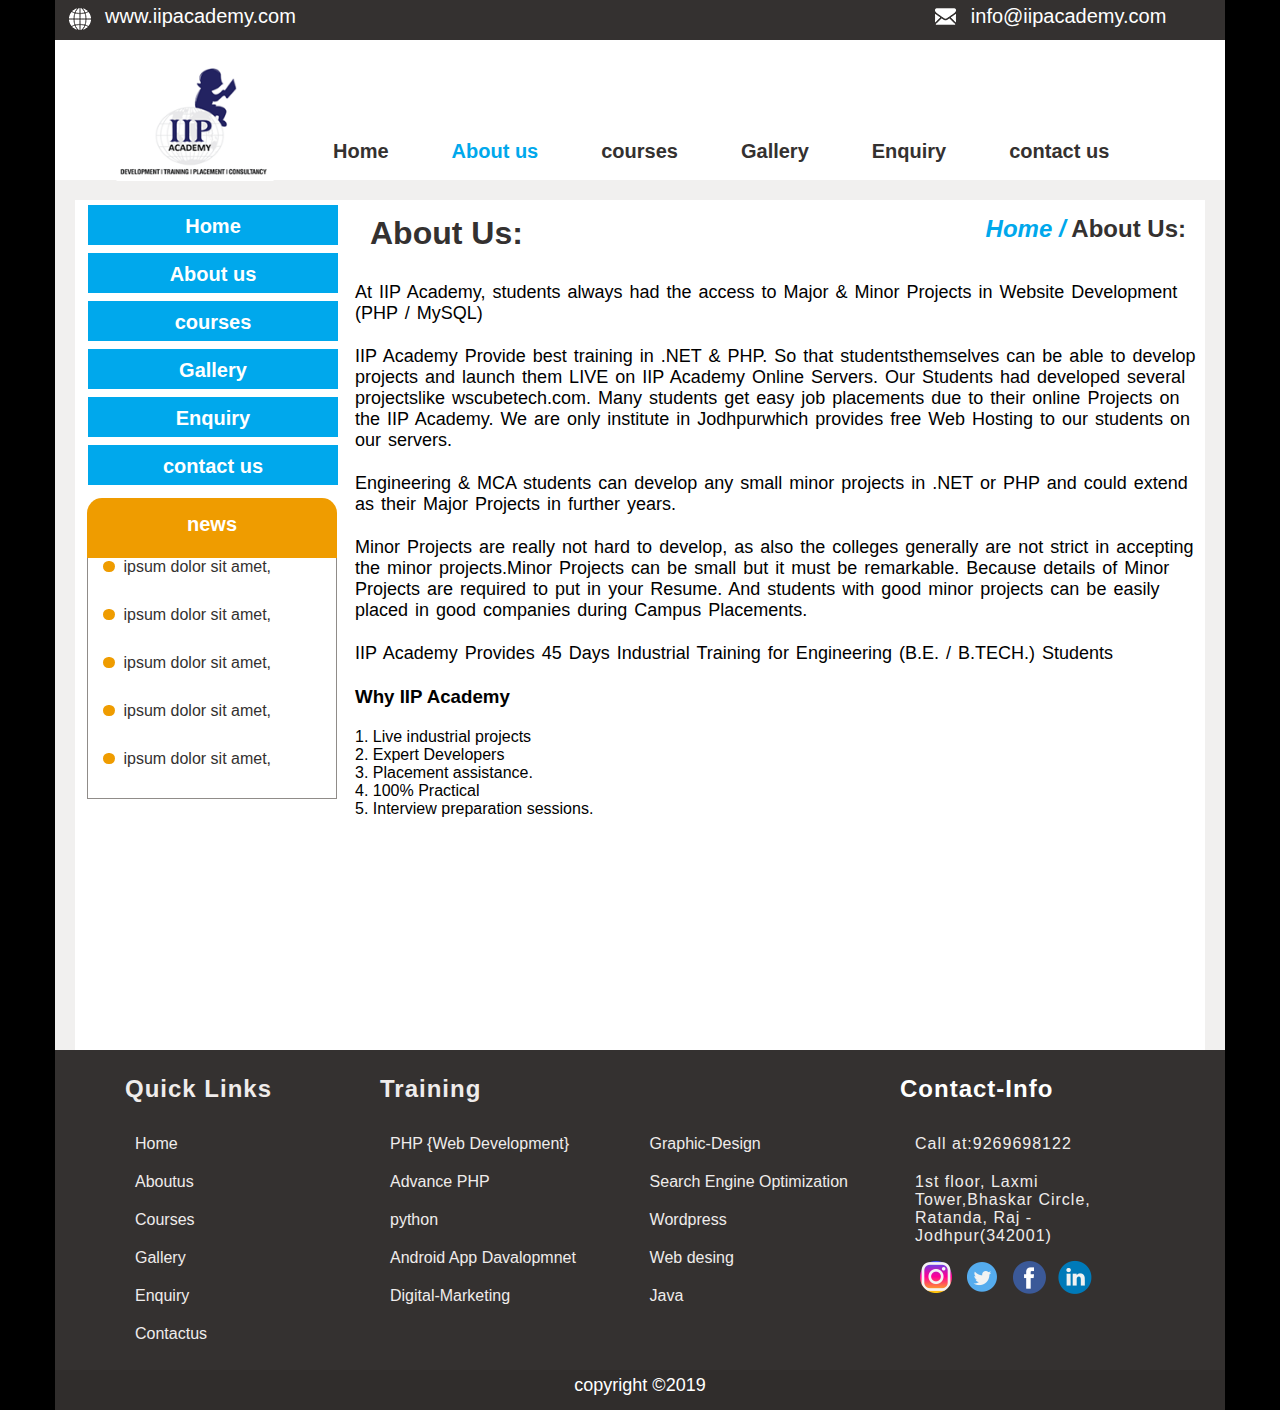
<file: Project-1 (iip clone)/about us.html>
<html>
<head>
<link rel="stylesheet"href="css/style.css">
</head>
<body>
  <div class="container">
   <!-- top heading start -->
   <div class="top-heading">
    <div class="contact-info" style="float: left">
      <div class="contact-img">
  <img src="images/web.png" alt="">
      </div>
      <div class="contact-web">
          <a href="http://www.iipacademy.com"
          title="www.iipacademy.com">www.iipacademy.com </a>
   </div>
   </div>
      <div class="contact-info" style="float: right;">
          <div class="contact-img">
      <img src="images/INFO.png" alt="">
          </div>
          <div class="contact-web">
              <a href="mailto:info@iipacademy.com"
                          title="info@iipacademy.com">info@iipacademy.com</a>
            </div>
   </div>
   </div>
 <!-- top heading end -->

 <!-- main heading start -->
  <div class="main-heading">

    <div class="logo">
        <a href="index.html">
            <img src="images/logo.png" alt="" width="180px" >
        </a>
         </div>
    <div class="menu">

        <div class="menu-item">
          <a href="index.html">Home</a>
        </div>

        <div class="active-menu-item">

        <a href="About us.html">About us</a>
    </div>

        <div class="menu-item">

            <a href="courses.html">courses</a>
        </div>

        <div class="menu-item">

           <a href="Gallery.html">Gallery</a>
        </div>

        <div class="menu-item">
             <a href="Enquiry.html">Enquiry</a>
        </div>
        <div class="menu-item">
           <a href="contact us.html" >contact us</a>
        </div>
        </div>

  </div>

 <!-- main heading end  -->

 <!-- middel box start -->
 <div class="middle-box" >
    <!-- middle box left said start -->
    <div class="middle-left-said-box">
       <div class="menu-item-left">
        <a href="index.html">Home</a>
       </div>
       <div class="menu-item-left">
        <a href="about us.html">About us</a>
       </div>
       <div class="menu-item-left">
        <a href="courses.html">courses</a>
       </div>
       <div class="menu-item-left">
        <a href="Gallery.html">Gallery</a>
       </div>
       <div class="menu-item-left">
        <a href="Enquiry.html">Enquiry</a>
       </div>
       <div class="menu-item-left">
        <a href="contact us.html">contact us</a>
       </div>
         <!-- middle box left bottom start -->
       <div class="middle-left-bottom">
        <div class="news">news</div>
        <ul class="news-list">
            <li>
                <img src="images/dot.jpg">
                ipsum dolor sit amet,
            </li>
            <li>
                <img src="images/dot.jpg">
                ipsum dolor sit amet,
            </li>
            <li>
                <img src="images/dot.jpg">
                ipsum dolor sit amet,
            </li>
            <li>
                <img src="images/dot.jpg">
                ipsum dolor sit amet,
            </li>
            <li>
                <img src="images/dot.jpg">
                ipsum dolor sit amet,
            </li>

        </ul>
    </div>
       <!-- middle box bottom end -->
  </div>
 <!-- middle box left said end -->

        <!-- midde box right start -->
     <div class="middle-box-right">
      <div class="page">
        <h1>About Us:</h1>
        <h2>
            <i onclick='window.location.href = "index.html" '> Home /</i> About Us:
        </h2>
      </div>
      <div class="about-content">
        
        <p>At IIP Academy, students always had the access to Major & 
        Minor Projects in Website Development (PHP / MySQL)</p>
        
        <p>IIP Academy Provide best training in .NET & PHP. So that studentsthemselves can be able to develop 
           projects and launch them LIVE on IIP Academy Online Servers. Our Students had developed several
           projectslike wscubetech.com. Many students get easy job placements due to their online Projects on
           the IIP Academy. We are only institute in Jodhpurwhich provides free Web Hosting to our students on 
           our servers.  
            </p>

            <p>Engineering & MCA students can develop any small minor projects
                 in .NET or PHP and could extend as their Major Projects in
                  further years. </p>

          <p> Minor Projects are really not hard to develop, as also the colleges
        generally are not strict in accepting the minor projects.Minor Projects
         can be small but it must be remarkable. Because details of Minor Projects
         are required to put in your Resume. And students with good minor projects
          can be easily placed in good companies during Campus Placements.</p>

          <p>IIP Academy Provides 45 Days Industrial Training for Engineering
             (B.E. / B.TECH.) Students  </p>
            <p></p>

             <h3 style="margin-bottom: 20px;">Why IIP Academy</h3>
             <div>1. Live industrial projects</div>
             <div>2. Expert Developers</div>
             <div>3. Placement assistance.</div>
             <div>4. 100% Practical</div>
             <div>5. Interview preparation sessions.</div>
             <p></p>
            
            </div>





           </div>
      <!-- middle box right end -->
 </div>
 <!-- middle box end -->
      <div class="footer">
         <div class="footer-top">
        <div class="quick-link-box">
            <h2>Quick Links </h2>
            <ul>
                <li>
                    <a href="index.html">Home</a>
                </li>
                <li>
                    <a href="aboutus.html">Aboutus</a>
                </li>
                <li>
                    <a href="courses.html">Courses</a>
                </li>
                <li>
                    <a href="Gallery.html">Gallery</a>
                </li>
                <li><a href="Enquiry.html">Enquiry</a>
                </li>
                <li>
                    <a href="contactus.html">Contactus</a>
                </li>
            </ul>
        </div>
          
        <div class="f-training-box">
            <h2>Training</h2>
            <div class=" f-cont">
                <ul>
                    <li>
                        <a href="#"title="php{Web Development}">PHP
                            {Web Development}</a>
                    </li>

                    <li>
                        <a href="#"title="Advance PHP">
                            Advance PHP</a>
                    </li>

                    <li>
                        <a href="#"title="python">python
                        </a>
                    </li>

                    <li>
                        <a href="#"title="Android App Development">
                            Android App Davalopmnet</a>
                    </li>

                    <li>
                        <a href="#"title="Dgital-Marketing">
                    Digital-Marketing
                        </a>
                    </li>
                </ul>
            </div>

            <div class="f-cont">
                <ul>
                <li>
                    <a href="#"title="Graphic-Design">
                        Graphic-Design</a>
                </li>

                <li>
                    <a href="#"title="Search Engine Optimization">
                        Search Engine Optimization</a>
                </li>
                <li>
                    <a href="#"title="Wordpress">
                    Wordpress</a>
                </li>
                <li>
                    <a href="#"title="Web desing">
                        Web desing</a>
                </li>
                <li>
                    <a href="#"title="Java">
                        Java</a>
                </li>
                </ul>
            </div>

        </div>
        <div class="f-contact-box">
          <h2>Contact-Info</h2>
          <ul id="cont-details">
          <li>Call at:9269698122</li>
          <li>1st floor, Laxmi Tower,Bhaskar Circle, Ratanda,
             Raj - Jodhpur(342001)</li>
          </ul>
          <ul id="social-links">
            <li>
                <a href="https://www.instagram.com/wscubetechindia">
                    <img src="images/instagram.png"></a>
            </li>
            <li>
                <a href="https://twitter.com/wscube">
                    <img src="images/twitter.png"></a>
            </li>
            <li>
                <a href="https://www.facebook.com/wscubetech.india">
                    <img src="images/facebook.png"></a>
            </li>
            <li>
                <a href="https://www.linkedin.com/company/wscube-tech">
                    <img src="images/linked-in.png">
                </a>
            </li>
        </ul>
         </div>
        </div>
        <div class="copy-right">
            copyright &copy;2019</div>

  </div>
  </div>
</body>
</html>
</file>
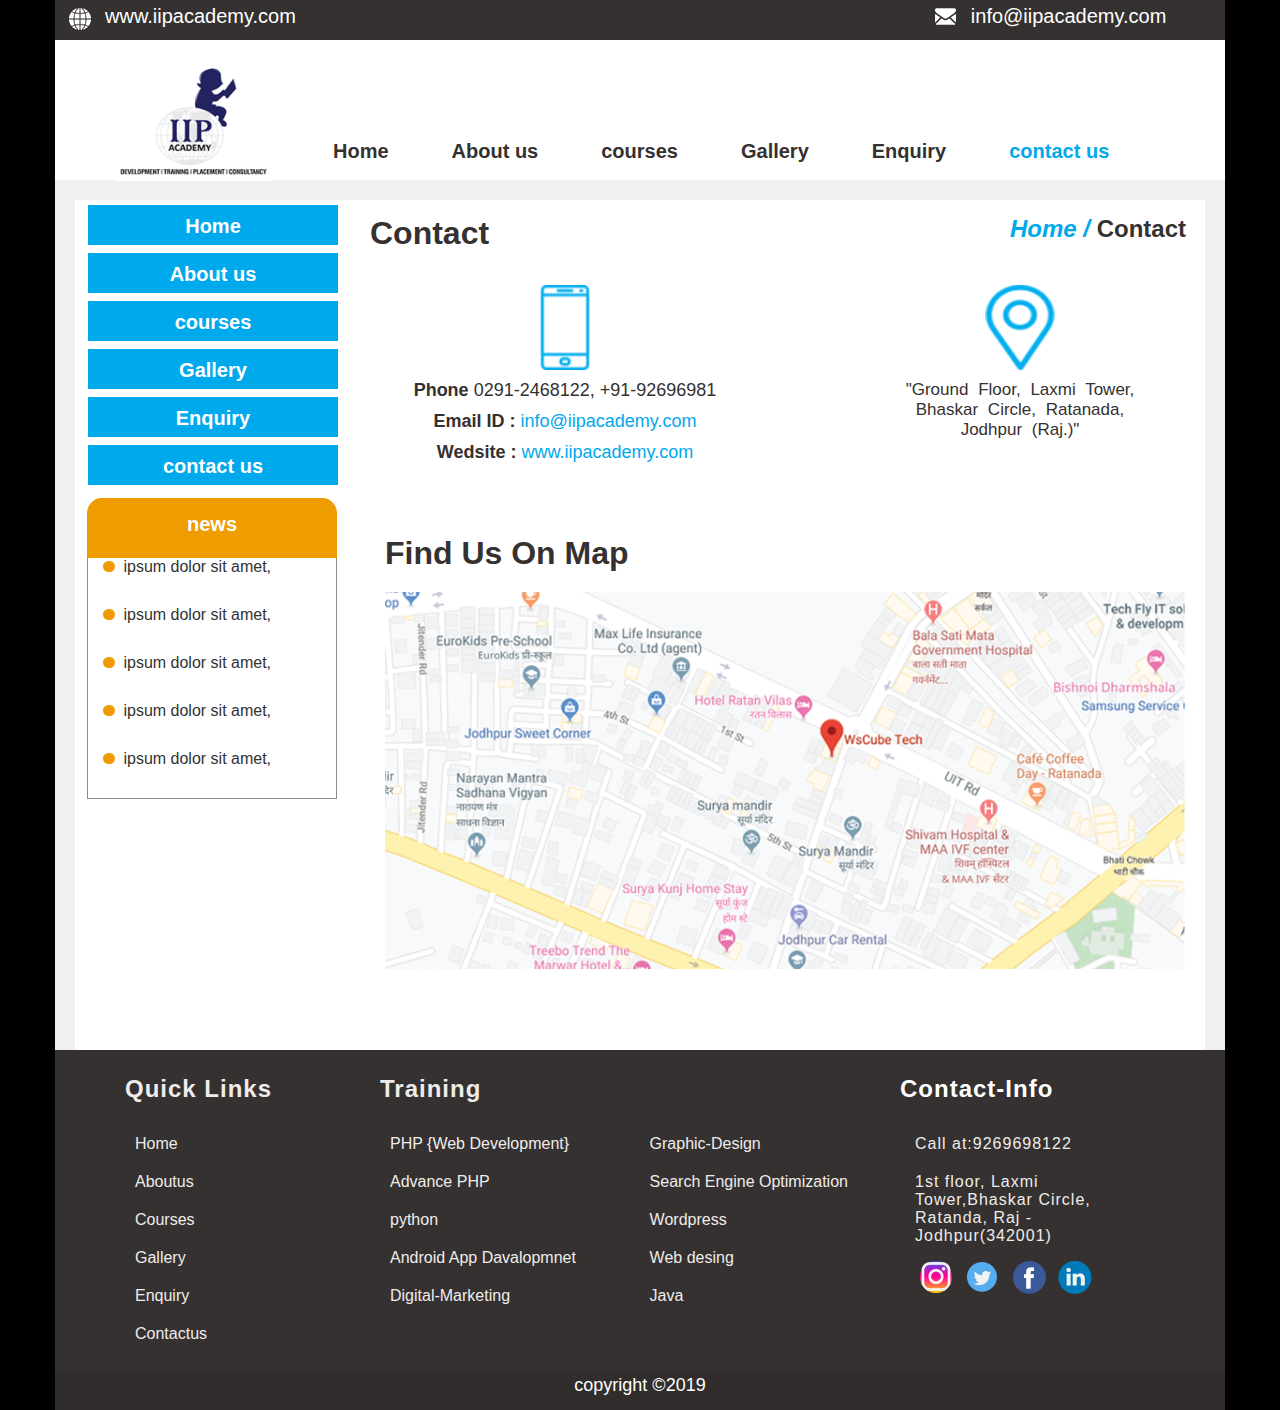
<file: Project-1 (iip clone)/contact us.html>
<html>
<head>
<link rel="stylesheet"href="css/style.css">
</head>
<body>
  <div class="container">
   <!-- top heading start -->
   <div class="top-heading">
    <div class="contact-info" style="float: left">
      <div class="contact-img">
  <img src="images/web.png" alt="">
      </div>
      <div class="contact-web">
          <a href="http://www.iipacademy.com"
          title="www.iipacademy.com">www.iipacademy.com </a>
   </div>
   </div>
      <div class="contact-info" style="float: right;">
          <div class="contact-img">
      <img src="images/INFO.png" alt="">
          </div>
          <div class="contact-web">
              <a href="mailto:info@iipacademy.com"
                          title="info@iipacademy.com">info@iipacademy.com</a>
            </div>
   </div>
   </div>
 <!-- top heading end -->

 <!-- main heading start -->
  <div class="main-heading">

    <div class="logo">
        <a href="index.html">
            <img src="images/logo.png" alt="" width="180px" >
        </a>
         </div>
    <div class="menu">

        <div class="menu-item">

            <a href="index.html">Home</a>
        </div>

        <div class="menu-item">

        <a href="About us.html">About us</a>
    </div>

        <div class="menu-item">

            <a href="courses.html">courses</a>
        </div>

        <div class="menu-item">

           <a href="Gallery.html">Gallery</a>
        </div>

        <div class="menu-item">
             <a href="Enquiry.html">Enquiry</a>
        </div>
        <div class="active-menu-item">
           <a href="contact us.html" >contact us</a>
        </div>
        </div>


  </div>

 <!-- main heading end  -->

 <!-- middel box start -->
 <div class="middle-box" >
    <!-- middle box left said start -->
    <div class="middle-left-said-box">
       <div class="menu-item-left">
        <a href="index.html">Home</a>
       </div>
       <div class="menu-item-left">
        <a href="about us.html">About us</a>
       </div>
       <div class="menu-item-left">
        <a href="courses.html">courses</a>
       </div>
       <div class="menu-item-left">
        <a href="Gallery.html">Gallery</a>
       </div>
       <div class="menu-item-left">
        <a href="Enquiry.html">Enquiry</a>
       </div>
       <div class="menu-item-left">
        <a href="contact us.html">contact us</a>
       </div>
         <!-- middle box left bottom start -->
       <div class="middle-left-bottom">
        <div class="news">news</div>
        <ul class="news-list">
            <li>
                <img src="images/dot.jpg">
                ipsum dolor sit amet,
            </li>
            <li>
                <img src="images/dot.jpg">
                ipsum dolor sit amet,
            </li>
            <li>
                <img src="images/dot.jpg">
                ipsum dolor sit amet,
            </li>
            <li>
                <img src="images/dot.jpg">
                ipsum dolor sit amet,
            </li>
            <li>
                <img src="images/dot.jpg">
                ipsum dolor sit amet,
            </li>

        </ul>
    </div>
       <!-- middle box bottom end -->
  </div>
 <!-- middle box left said end -->

        <!-- midde box right start -->
     <div class="middle-box-right">
    <div class="page">
        <h1>Contact</h1>
        <h2>
            <i onclick='window.location.href = "index.html" '> Home /</i>
            Contact
        </h2>
    </div>
            <div class="cont-box">
                <div class="cont-row">
                    <div class="cont-row-left">
                        <img src="images/phone.png">
                        <p>
                            <b>Phone</b>
                            0291-2468122, +91-92696981
                        </p>
                        <p>
                            <b>Email ID :</b>
                            <a href="http://www.iipacademy.com/" target="_blank">
                                <font style="color:#00a8ec; cursor:pointer;">
                                    info@iipacademy.com </font></a>
                        </p>
                  <p>
                    <b>Wedsite :</b>
                    <a href="http://www.iipacademy.com" target="_blank">
                        <font style="color:#00a8ec; cursor:pointer;">www.iipacademy.com 
                        </font>
                    </a>
                  </p>
                    </div>
                    <div class="cont-row-right">
                        <img src="images/address-pin.png">
                        <p>
                            "Ground Floor, Laxmi Tower, Bhaskar Circle, Ratanada, Jodhpur (Raj.)"
                        </p>
                  
                    </div>

                </div>

                <h1 style="color: #343130;">Find Us On Map</h1>
                <div class="cont-map">
                    <img src="images/map.png">

                </div>


            </div>
 
         </div>

        </div>
      <!-- middle box right end -->
 
  <div class="footer">
    <div class="footer-top">
   <div class="quick-link-box">
       <h2>Quick Links </h2>
       <ul>
           <li>
               <a href="index.html">Home</a>
           </li>
           <li>
               <a href="aboutus.html">Aboutus</a>
           </li>
           <li>
               <a href="courses.html">Courses</a>
           </li>
           <li>
               <a href="Gallery.html">Gallery</a>
           </li>
           <li><a href="Enquiry.html">Enquiry</a>
           </li>
           <li>
               <a href="contactus.html">Contactus</a>
           </li>
       </ul>
   </div>
     
   <div class="f-training-box">
       <h2>Training</h2>
       <div class=" f-cont">
           <ul>
               <li>
                   <a href="#"title="php{Web Development}">PHP
                       {Web Development}</a>
               </li>

               <li>
                   <a href="#"title="Advance PHP">
                       Advance PHP</a>
               </li>

               <li>
                   <a href="#"title="python">python
                   </a>
               </li>

               <li>
                   <a href="#"title="Android App Development">
                       Android App Davalopmnet</a>
               </li>

               <li>
                   <a href="#"title="Dgital-Marketing">
               Digital-Marketing
                   </a>
               </li>
           </ul>
       </div>

       <div class="f-cont">
           <ul>
           <li>
               <a href="#"title="Graphic-Design">
                   Graphic-Design</a>
           </li>

           <li>
               <a href="#"title="Search Engine Optimization">
                   Search Engine Optimization</a>
           </li>
           <li>
               <a href="#"title="Wordpress">
               Wordpress</a>
           </li>
           <li>
               <a href="#"title="Web desing">
                   Web desing</a>
           </li>
           <li>
               <a href="#"title="Java">
                   Java</a>
           </li>
           </ul>
       </div>

   </div>
   <div class="f-contact-box">
     <h2>Contact-Info</h2>
     <ul id="cont-details">
     <li>Call at:9269698122</li>
     <li>1st floor, Laxmi Tower,Bhaskar Circle, Ratanda,
        Raj - Jodhpur(342001)</li>
     </ul>
     <ul id="social-links">
       <li>
           <a href="https://www.instagram.com/wscubetechindia">
               <img src="images/instagram.png"></a>
       </li>
       <li>
           <a href="https://twitter.com/wscube">
               <img src="images/twitter.png"></a>
       </li>
       <li>
           <a href="https://www.facebook.com/wscubetech.india">
               <img src="images/facebook.png"></a>
       </li>
       <li>
           <a href="https://www.linkedin.com/company/wscube-tech">
               <img src="images/linked-in.png">
           </a>
       </li>
   </ul>
    </div>
   </div>
   <div class="copy-right">
    copyright &copy;2019</div>

</div>
     
  </div>
</body>
</html>
</file>
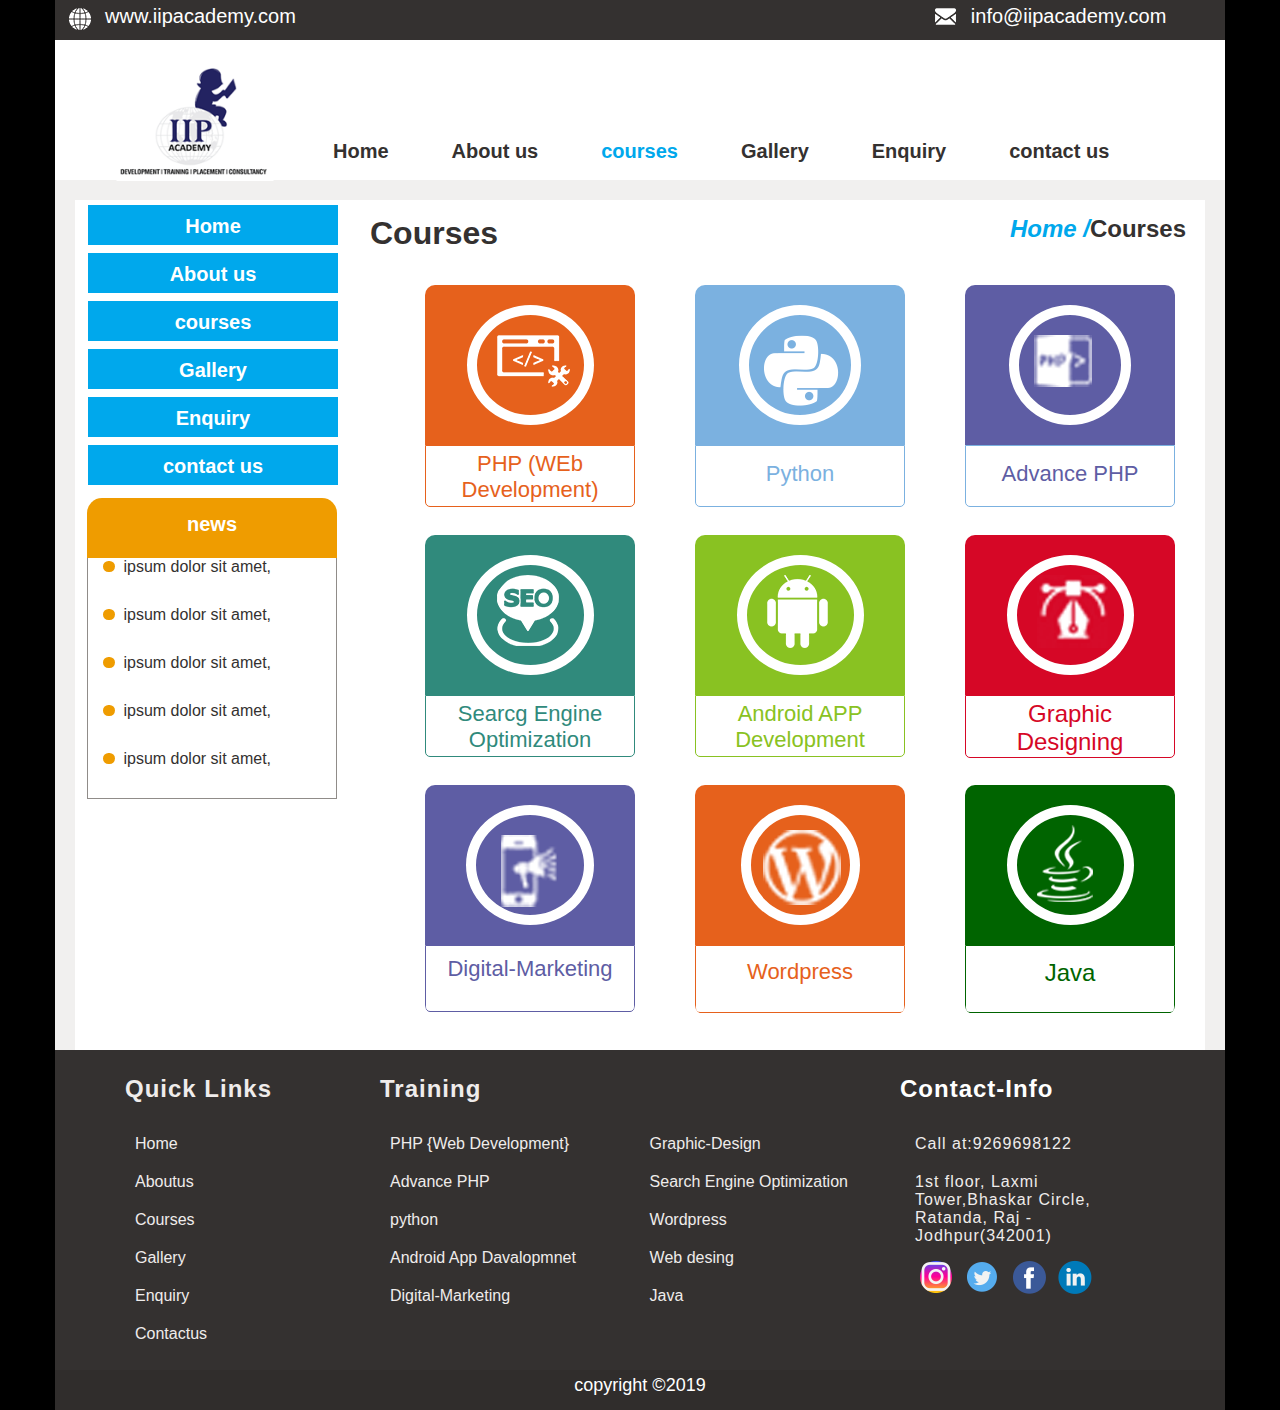
<file: Project-1 (iip clone)/courses.html>
<html>
<head>
<link rel="stylesheet"href="css/style.css">
</head>
<body>
  <div class="container">
   <!-- top heading start -->
   <div class="top-heading">
    <div class="contact-info" style="float: left">
      <div class="contact-img">
  <img src="images/web.png" alt="">
      </div>
      <div class="contact-web">
          <a href="http://www.iipacademy.com"
          title="www.iipacademy.com">www.iipacademy.com </a>
   </div>
   </div>
      <div class="contact-info" style="float: right;">
          <div class="contact-img">
      <img src="images/INFO.png" alt="">
          </div>
          <div class="contact-web">
              <a href="mailto:info@iipacademy.com"
                          title="info@iipacademy.com">info@iipacademy.com</a>
            </div>
   </div>
   </div>
 <!-- top heading end -->

 <!-- main heading start -->
  <div class="main-heading">

    <div class="logo">
        <a href="index.html">
            <img src="images/logo.png" alt="" width="180px" >
        </a>
         </div>
    <div class="menu">

        <div class="menu-item">

            <a href="index.html">Home</a>
        </div>

        <div class="menu-item">

        <a href="About us.html">About us</a>
    </div>

        <div class="active-menu-item">

            <a href="courses.html">courses</a>
        </div>

        <div class="menu-item">

           <a href="Gallery.html">Gallery</a>
        </div>

        <div class="menu-item">
             <a href="Enquiry.html">Enquiry</a>
        </div>
        <div class="menu-item">
           <a href="contact us.html" >contact us</a>
        </div>
        </div>

  </div>

 <!-- main heading end  -->

 <!-- middel box start -->
 <div class="middle-box">
    <!-- middle box left said start -->
    <div class="middle-left-said-box">
       <div class="menu-item-left">
        <a href="index.html">Home</a>
       </div>
       <div class="menu-item-left">
        <a href="about us.html">About us</a>
       </div>
       <div class="menu-item-left">
        <a href="courses.html">courses</a>
       </div>
       <div class="menu-item-left">
        <a href="Gallery.html">Gallery</a>
       </div>
       <div class="menu-item-left">
        <a href="Enquiry.html">Enquiry</a>
       </div>
       <div class="menu-item-left">
        <a href="contact us.html">contact us</a>
       </div>
         <!-- middle box left bottom start -->
       <div class="middle-left-bottom">
        <div class="news">news</div>
        <ul class="news-list">
            <li>
                <img src="images/dot.jpg">
                ipsum dolor sit amet,
            </li>
            <li>
                <img src="images/dot.jpg">
                ipsum dolor sit amet,
            </li>
            <li>
                <img src="images/dot.jpg">
                ipsum dolor sit amet,
            </li>
            <li>
                <img src="images/dot.jpg">
                ipsum dolor sit amet,
            </li>
            <li>
                <img src="images/dot.jpg">
                ipsum dolor sit amet,
            </li>

        </ul>
    </div>
       <!-- middle box bottom end -->
  </div>
 <!-- middle box left said end -->

        <!-- midde box right start -->
     <div class="middle-box-right">
    <div class="page">
        <h1>Courses</h1>
        <h2>
            <i onclick='window.location.href = "index.html" '> Home /</i>Courses
        </h2>
    </div>

    <div class="courses-box">
      <div class="row">
        <div class="courses-1">
            <div class="courses-icon-1">
                <div class="icon-1">
                    <img src="images/icons/php.png">
                </div>
            </div>
            <div class="c-1">PHP (WEb Development)</div>
        </div>
        <div class="courses-2">
            <div class="courses-icon-2">
                <div class="icon-2">
                    <img src="images/icons/python.png">
                </div>
            </div>
            <div class="c-2"> Python</div>
        </div>
        <div class="courses-3">
            <div class="courses-icon-3">
                <div class="icon-3">
                    <img src="images/icons/adv-php.png">
                </div>
            </div>
            <div class="c-3">Advance PHP </div>
        </div>
        </div>

          <div class="row">
        <div class="courses-4">
            <div class="courses-icon-4">
                <div class="icon-4">
                    <img src="images/icons/seo.png">
                </div>
            </div>
            <div class="c-4">Searcg Engine Optimization </div>
          </div>

          <div class="courses-5">
            <div class="courses-icon-5">
                <div class="icon-5">
                    <img src="images/icons/abdroid.png">
                </div>
            </div>
            <div class="c-5">Android APP Development</div>
          </div>

          <div class="courses-6">
            <div class="courses-icon-6">
                <div class="icon-6">
                    <img src="images/icons/graphic-design.png">
                </div>
            </div>
            <div class="c-6">Graphic <br>Designing</div>
        </div>
            
          </div>
          

         <div class="row">
            <div class="courses-7">
                <div class="courses-icon-7">
                    <div class="icon-7">
                        <img src="images/icons/digi-mkting.png">
                    </div>
                </div>
                <div class="c-7">Digital-Marketing</div>
              </div>

              <div class="courses-8">
                <div class="courses-icon-8">
                    <div class="icon-8">
                        <img src="images/icons/wordpress.png">
                    </div>
                </div>
                <div class="c-8">Wordpress</div>
              </div>
              
              <div class="courses-9">
                <div class="courses-icon-9">
                    <div class="icon-9">
                        <img src="images/icons/java.png">
                    </div>
                </div>
                <div class="c-9">Java</div>
            </div>

         </div>

        </div>
      <!-- middle box right end -->
 </div>





  </div>
  <div class="footer">
    <div class="footer-top">
   <div class="quick-link-box">
       <h2>Quick Links </h2>
       <ul>
           <li>
               <a href="index.html">Home</a>
           </li>
           <li>
               <a href="aboutus.html">Aboutus</a>
           </li>
           <li>
               <a href="courses.html">Courses</a>
           </li>
           <li>
               <a href="Gallery.html">Gallery</a>
           </li>
           <li><a href="Enquiry.html">Enquiry</a>
           </li>
           <li>
               <a href="contactus.html">Contactus</a>
           </li>
       </ul>
   </div>
     
   <div class="f-training-box">
       <h2>Training</h2>
       <div class=" f-cont">
           <ul>
               <li>
                   <a href="#"title="php{Web Development}">PHP
                       {Web Development}</a>
               </li>

               <li>
                   <a href="#"title="Advance PHP">
                       Advance PHP</a>
               </li>

               <li>
                   <a href="#"title="python">python
                   </a>
               </li>

               <li>
                   <a href="#"title="Android App Development">
                       Android App Davalopmnet</a>
               </li>

               <li>
                   <a href="#"title="Dgital-Marketing">
               Digital-Marketing
                   </a>
               </li>
           </ul>
       </div>

       <div class="f-cont">
           <ul>
           <li>
               <a href="#"title="Graphic-Design">
                   Graphic-Design</a>
           </li>

           <li>
               <a href="#"title="Search Engine Optimization">
                   Search Engine Optimization</a>
           </li>
           <li>
               <a href="#"title="Wordpress">
               Wordpress</a>
           </li>
           <li>
               <a href="#"title="Web desing">
                   Web desing</a>
           </li>
           <li>
               <a href="#"title="Java">
                   Java</a>
           </li>
           </ul>
       </div>

   </div>
   <div class="f-contact-box">
     <h2>Contact-Info</h2>
     <ul id="cont-details">
     <li>Call at:9269698122</li>
     <li>1st floor, Laxmi Tower,Bhaskar Circle, Ratanda,
        Raj - Jodhpur(342001)</li>
     </ul>
     <ul id="social-links">
       <li>
           <a href="https://www.instagram.com/wscubetechindia">
               <img src="images/instagram.png"></a>
       </li>
       <li>
           <a href="https://twitter.com/wscube">
               <img src="images/twitter.png"></a>
       </li>
       <li>
           <a href="https://www.facebook.com/wscubetech.india">
               <img src="images/facebook.png"></a>
       </li>
       <li>
           <a href="https://www.linkedin.com/company/wscube-tech">
               <img src="images/linked-in.png">
           </a>
       </li>
   </ul>
    </div>
   </div>
   <div class="copy-right">
    copyright &copy;2019</div>
</div>
     
  </div>
</body>
</html>
</file>
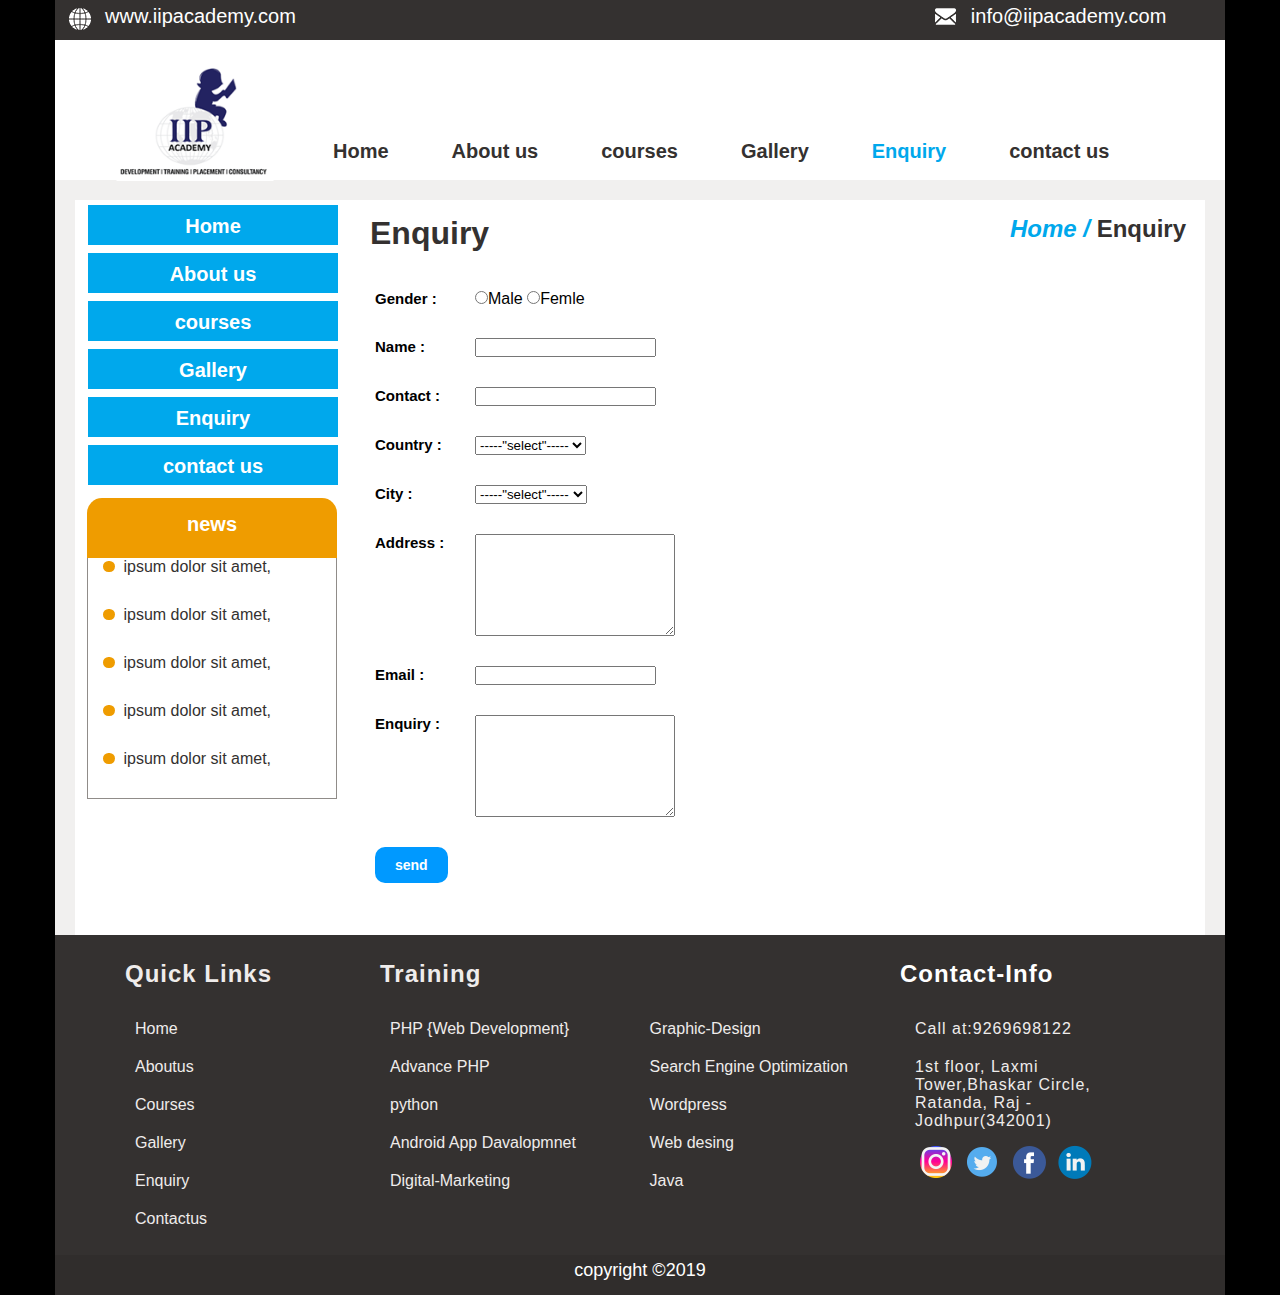
<file: Project-1 (iip clone)/Enquiry.html>
<html>
<head>
<link rel="stylesheet"href="css/style.css">
</head>
<body>
  <div class="container">
   <!-- top heading start -->
   <div class="top-heading">
    <div class="contact-info" style="float: left">
      <div class="contact-img">
  <img src="images/web.png" alt="">
      </div>
      <div class="contact-web">
          <a href="http://www.iipacademy.com"
          title="www.iipacademy.com">www.iipacademy.com </a>
   </div>
   </div>
      <div class="contact-info" style="float: right;">
          <div class="contact-img">
      <img src="images/INFO.png" alt="">
          </div>
          <div class="contact-web">
              <a href="mailto:info@iipacademy.com"
                          title="info@iipacademy.com">info@iipacademy.com</a>
            </div>
   </div>
   </div>
 <!-- top heading end -->

 <!-- main heading start -->
  <div class="main-heading">
    <div class="logo">
        <a href="index.html">
            <img src="images/logo.png" alt="" width="180px" >
        </a>
         </div>
    <div class="menu">

        <div class="menu-item">

            <a href="index.html">Home</a>
        </div>

        <div class="menu-item">

        <a href="About us.html">About us</a>
    </div>

        <div class="menu-item">

            <a href="courses.html">courses</a>
        </div>

        <div class="menu-item">

           <a href="Gallery.html">Gallery</a>
        </div>

        <div class="active-menu-item">
             <a href="Enquiry.html">Enquiry</a>
        </div>
        <div class="menu-item">
           <a href="contact us.html" >contact us</a>
        </div>
        </div>

  </div>

 <!-- main heading end  -->

 <!-- middel box start -->
 <div class="middle-box" style="height: 735px;">
    <!-- middle box left said start -->
    <div class="middle-left-said-box">
       <div class="menu-item-left">
        <a href="index.html">Home</a>
       </div>
       <div class="menu-item-left">
        <a href="about us.html">About us</a>
       </div>
       <div class="menu-item-left">
        <a href="courses.html">courses</a>
       </div>
       <div class="menu-item-left">
        <a href="Gallery.html">Gallery</a>
       </div>
       <div class="menu-item-left">
        <a href="Enquiry.html">Enquiry</a>
       </div>
       <div class="menu-item-left">
        <a href="contact us.html">contact us</a>
       </div>
         <!-- middle box left bottom start -->
       <div class="middle-left-bottom">
        <div class="news">news</div>
        <ul class="news-list">
            <li>
                <img src="images/dot.jpg">
                ipsum dolor sit amet,
            </li>
            <li>
                <img src="images/dot.jpg">
                ipsum dolor sit amet,
            </li>
            <li>
                <img src="images/dot.jpg">
                ipsum dolor sit amet,
            </li>
            <li>
                <img src="images/dot.jpg">
                ipsum dolor sit amet,
            </li>
            <li>
                <img src="images/dot.jpg">
                ipsum dolor sit amet,
            </li>

        </ul>
    </div>
       <!-- middle box bottom end -->
  </div>
 <!-- middle box left said end -->

        <!-- midde box right start -->
     <div class="middle-box-right">
    <div class="page">
        <h1>Enquiry</h1>
        <h2>
            <i onclick='window.location.href = "index.html" '> Home /</i>
            Enquiry
        </h2>
    </div>
    <div class="web-box">
        <form>
            <div class="formrow">
                <div class="formlable">Gender :</div>
                <div class="intupform">
                    <input type="radio" name="sex" id="male" class>Male
                    <input type="radio" name="sex" id="femle"class=>Femle
                </div>
            </div>

            <div class="formrow">
                    <div class="formlable">Name :</div>
                    <div class="intupform">
                        <input type="text" name="name" id="name" class="inputbox">
                    </div>
                    </div>

            <div class="formrow">
                <div class="formlable">Contact :</div>
                <div class="intupform">
                    <input type="text" name="contact" id="contact" class="inputbox">
                </div>
                </div>

            <div class="formrow">
                    <div class="formlable">Country :</div>
                    <div class="intupform">
                        <select name="state" id="state" >
                            <option value>-----"select"-----</option>
                            <option value="1">Rajasthan</option>
                            <option value="2">Maharastra</option>
                            <option value="3">punjab</option>
                            <option value="4">Kerela</option>
                            <option value="5">New York</option>
                            <option value="6">Malbourne</option>
                            <option value="7">syndey</option>
                        </select>
                    </div>
                    </div>
                    <div class="formrow">
                    <div class="formlable">City :</div>
                    <div class="intupform">
                        <select name="City" id="state" >
                            <option value>-----"select"-----</option>
                            <option value="1">Jodhpur</option>
                            <option value="2">Jaipur</option>
                            <option value="3">mumbai</option>
                            <option value="4">Washington Dc</option>
                            <option value="5">NEW York</option>
                        </select>
                        </div>
                    </div>
                    
            <div class="formrow">
                <div class="formlable"> Address :</div>
                <div class="intupform">
                <textarea name="address" id="address" class="textarea"></textarea>
                </div>
                </div>

                <div class="formrow">
                    <div class="formlable"> Email :</div>
                    <div class="intupform">
                    <input type="text" name="email" id="email" class="input">
                    </div>
                    </div>

                    <div class="formrow">
                        <div class="formlable"> Enquiry :</div>
                        <div class="intupform">
                        <textarea name="enquiry" id="enquiry" class="textarea"></textarea>
                        </div>
                        </div>
                        <div class="formrow">
                            <div class="formlable">
                            <input type="submit" value="send" class="button">
                            </div>
                            </div>

            

        
        
        
        </form>

    </div>





         </div>

        </div>
      <!-- middle box right end -->
 





  
  <div class="footer">
    <div class="footer-top">
   <div class="quick-link-box">
       <h2>Quick Links </h2>
       <ul>
           <li>
               <a href="index.html">Home</a>
           </li>
           <li>
               <a href="aboutus.html">Aboutus</a>
           </li>
           <li>
               <a href="courses.html">Courses</a>
           </li>
           <li>
               <a href="Gallery.html">Gallery</a>
           </li>
           <li><a href="Enquiry.html">Enquiry</a>
           </li>
           <li>
               <a href="contactus.html">Contactus</a>
           </li>
       </ul>
   </div>
     
   <div class="f-training-box">
       <h2>Training</h2>
       <div class=" f-cont">
           <ul>
               <li>
                   <a href="#"title="php{Web Development}">PHP
                       {Web Development}</a>
               </li>

               <li>
                   <a href="#"title="Advance PHP">
                       Advance PHP</a>
               </li>

               <li>
                   <a href="#"title="python">python
                   </a>
               </li>

               <li>
                   <a href="#"title="Android App Development">
                       Android App Davalopmnet</a>
               </li>

               <li>
                   <a href="#"title="Dgital-Marketing">
               Digital-Marketing
                   </a>
               </li>
           </ul>
       </div>

       <div class="f-cont">
           <ul>
           <li>
               <a href="#"title="Graphic-Design">
                   Graphic-Design</a>
           </li>

           <li>
               <a href="#"title="Search Engine Optimization">
                   Search Engine Optimization</a>
           </li>
           <li>
               <a href="#"title="Wordpress">
               Wordpress</a>
           </li>
           <li>
               <a href="#"title="Web desing">
                   Web desing</a>
           </li>
           <li>
               <a href="#"title="Java">
                   Java</a>
           </li>
           </ul>
       </div>

   </div>
   <div class="f-contact-box">
     <h2>Contact-Info</h2>
     <ul id="cont-details">
     <li>Call at:9269698122</li>
     <li>1st floor, Laxmi Tower,Bhaskar Circle, Ratanda,
        Raj - Jodhpur(342001)</li>
     </ul>
     <ul id="social-links">
       <li>
           <a href="https://www.instagram.com/wscubetechindia">
               <img src="images/instagram.png"></a>
       </li>
       <li>
           <a href="https://twitter.com/wscube">
               <img src="images/twitter.png"></a>
       </li>
       <li>
           <a href="https://www.facebook.com/wscubetech.india">
               <img src="images/facebook.png"></a>
       </li>
       <li>
           <a href="https://www.linkedin.com/company/wscube-tech">
               <img src="images/linked-in.png">
           </a>
       </li>
   </ul>
    </div>
   </div>
   <div class="copy-right">
    copyright &copy;2019</div>

</div>
  </div>
</body>
</html>
</file>
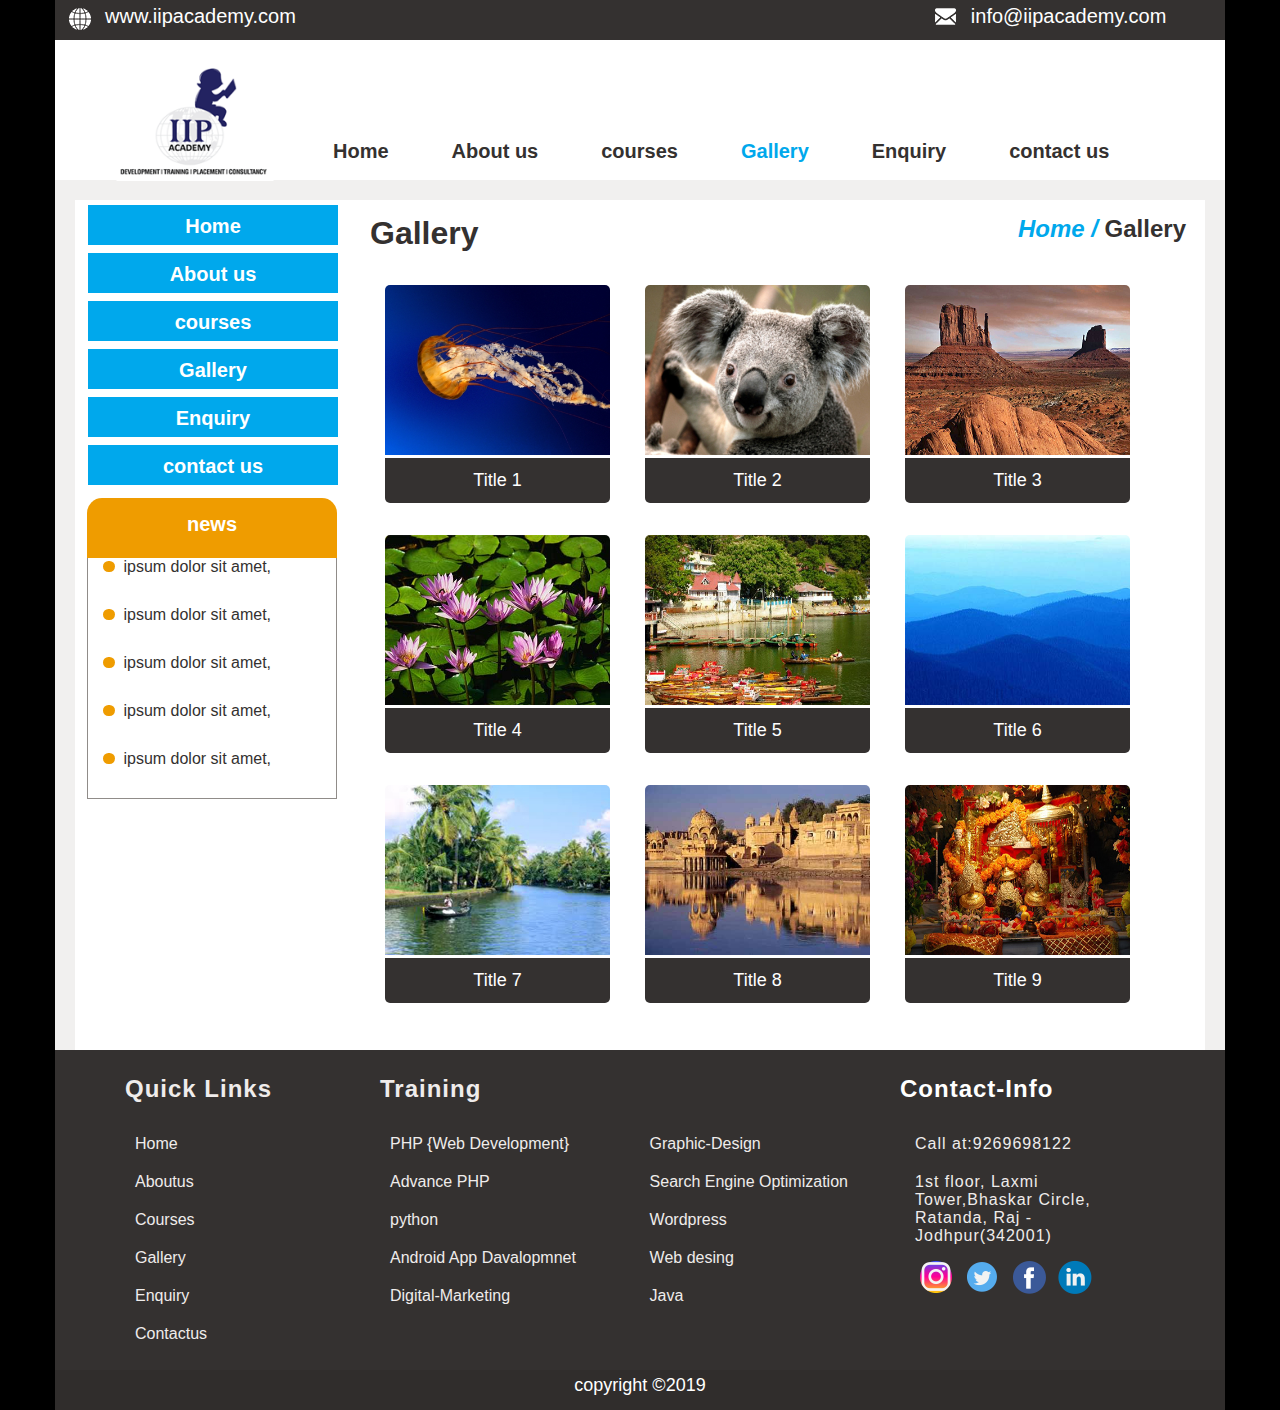
<file: Project-1 (iip clone)/Gallery.html>
<html>
<head>
<link rel="stylesheet"href="css/style.css">
</head>
<body>
  <div class="container">
   <!-- top heading start -->
   <div class="top-heading">
    <div class="contact-info" style="float: left">
      <div class="contact-img">
  <img src="images/web.png" alt="">
      </div>
      <div class="contact-web">
          <a href="http://www.iipacademy.com"
          title="www.iipacademy.com">www.iipacademy.com </a>
   </div>
   </div>
      <div class="contact-info" style="float: right;">
          <div class="contact-img">
      <img src="images/INFO.png" alt="">
          </div>
          <div class="contact-web">
              <a href="mailto:info@iipacademy.com"
                          title="info@iipacademy.com">info@iipacademy.com</a>
            </div>
   </div>
   </div>
 <!-- top heading end -->

 <!-- main heading start -->
  <div class="main-heading">

    <div class="logo">
        <a href="index.html">
            <img src="images/logo.png" alt="" width="180px" >
        </a>
         </div>
    <div class="menu">

        <div class="menu-item">

            <a href="index.html">Home</a>
        </div>

        <div class="menu-item">

        <a href="About us.html">About us</a>
    </div>

        <div class="menu-item">

            <a href="courses.html">courses</a>
        </div>

        <div class="active-menu-item">

           <a href="Gallery.html">Gallery</a>
        </div>

        <div class="menu-item">
             <a href="Enquiry.html">Enquiry</a>
        </div>
        <div class="menu-item">
           <a href="contact us.html" >contact us</a>
        </div>
        </div>

  </div>

 <!-- main heading end  -->

 <!-- middel box start -->
 <div class="middle-box" >
    <!-- middle box left said start -->
    <div class="middle-left-said-box">
       <div class="menu-item-left">
        <a href="index.html">Home</a>
       </div>
       <div class="menu-item-left">
        <a href="about us.html">About us</a>
       </div>
       <div class="menu-item-left">
        <a href="courses.html">courses</a>
       </div>
       <div class="menu-item-left">
        <a href="Gallery.html">Gallery</a>
       </div>
       <div class="menu-item-left">
        <a href="Enquiry.html">Enquiry</a>
       </div>
       <div class="menu-item-left">
        <a href="contact us.html">contact us</a>
       </div>
         <!-- middle box left bottom start -->
       <div class="middle-left-bottom">
        <div class="news">news</div>
        <ul class="news-list">
            <li>
                <img src="images/dot.jpg">
                ipsum dolor sit amet,
            </li>
            <li>
                <img src="images/dot.jpg">
                ipsum dolor sit amet,
            </li>
            <li>
                <img src="images/dot.jpg">
                ipsum dolor sit amet,
            </li>
            <li>
                <img src="images/dot.jpg">
                ipsum dolor sit amet,
            </li>
            <li>
                <img src="images/dot.jpg">
                ipsum dolor sit amet,
            </li>

        </ul>
    </div>
       <!-- middle box bottom end -->
  </div>
 <!-- middle box left said end -->

        <!-- midde box right start -->
     <div class="middle-box-right">
    <div class="page">
        <h1>Gallery</h1>
        <h2>
            <i onclick='window.location.href = "index.html" '> Home /</i>
            Gallery
        </h2>
    </div>

    <div class="gallery-box">
        <div class="gallery-img-box" title="image">
           <img src="gallery_img/1.jpg" width="225" height="170" alt="gallery">
          <div class="gallery-img-title">Title 1</div>
        </div>
          
        <div class="gallery-img-box" title="image">
            <img src="gallery_img/2.jpg" width="225" height="170" alt="gallery">
           <div class="gallery-img-title">Title 2</div>
         </div>

         <div class="gallery-img-box" title="image">
            <img src="gallery_img/3.jpg" width="225" height="170" alt="gallery">
           <div class="gallery-img-title">Title 3</div>
         </div>

         <div class="gallery-img-box" title="image">
            <img src="gallery_img/4.jpg" width="225" height="170" alt="gallery">
           <div class="gallery-img-title">Title 4</div>
         </div>
             
         <div class="gallery-img-box" title="image">
            <img src="gallery_img/5.jpg" width="225" height="170" alt="gallery">
           <div class="gallery-img-title">Title 5</div>
         </div>

         <div class="gallery-img-box" title="image">
            <img src="gallery_img/6.jpg" width="225" height="170" alt="gallery">
           <div class="gallery-img-title">Title 6</div>
         </div>

         <div class="gallery-img-box" title="image">
            <img src="gallery_img/7.jpg" width="225" height="170" alt="gallery">
           <div class="gallery-img-title">Title 7</div>
         </div>

         <div class="gallery-img-box" title="image">
            <img src="gallery_img/8.jpg" width="225" height="170" alt="gallery">
           <div class="gallery-img-title">Title 8</div>
         </div>
               
         <div class="gallery-img-box" title="image">
            <img src="gallery_img/9.jpg" width="225" height="170" alt="gallery">
           <div class="gallery-img-title">Title 9</div>
         </div>



         </div>

        </div>
      <!-- middle box right end -->
 </div>





  <div class="footer">
    <div class="footer-top">
   <div class="quick-link-box">
       <h2>Quick Links </h2>
       <ul>
           <li>
               <a href="index.html">Home</a>
           </li>
           <li>
               <a href="aboutus.html">Aboutus</a>
           </li>
           <li>
               <a href="courses.html">Courses</a>
           </li>
           <li>
               <a href="Gallery.html">Gallery</a>
           </li>
           <li><a href="Enquiry.html">Enquiry</a>
           </li>
           <li>
               <a href="contactus.html">Contactus</a>
           </li>
       </ul>
   </div>
     
   <div class="f-training-box">
       <h2>Training</h2>
       <div class=" f-cont">
           <ul>
               <li>
                   <a href="#"title="php{Web Development}">PHP
                       {Web Development}</a>
               </li>

               <li>
                   <a href="#"title="Advance PHP">
                       Advance PHP</a>
               </li>

               <li>
                   <a href="#"title="python">python
                   </a>
               </li>

               <li>
                   <a href="#"title="Android App Development">
                       Android App Davalopmnet</a>
               </li>

               <li>
                   <a href="#"title="Dgital-Marketing">
               Digital-Marketing
                   </a>
               </li>
           </ul>
       </div>

       <div class="f-cont">
           <ul>
           <li>
               <a href="#"title="Graphic-Design">
                   Graphic-Design</a>
           </li>

           <li>
               <a href="#"title="Search Engine Optimization">
                   Search Engine Optimization</a>
           </li>
           <li>
               <a href="#"title="Wordpress">
               Wordpress</a>
           </li>
           <li>
               <a href="#"title="Web desing">
                   Web desing</a>
           </li>
           <li>
               <a href="#"title="Java">
                   Java</a>
           </li>
           </ul>
       </div>

   </div>
   <div class="f-contact-box">
     <h2>Contact-Info</h2>
     <ul id="cont-details">
     <li>Call at:9269698122</li>
     <li>1st floor, Laxmi Tower,Bhaskar Circle, Ratanda,
        Raj - Jodhpur(342001)</li>
     </ul>
     <ul id="social-links">
       <li>
           <a href="https://www.instagram.com/wscubetechindia">
               <img src="images/instagram.png"></a>
       </li>
       <li>
           <a href="https://twitter.com/wscube">
               <img src="images/twitter.png"></a>
       </li>
       <li>
           <a href="https://www.facebook.com/wscubetech.india">
               <img src="images/facebook.png"></a>
       </li>
       <li>
           <a href="https://www.linkedin.com/company/wscube-tech">
               <img src="images/linked-in.png">
           </a>
       </li>
   </ul>
    </div>
   </div>
   <div class="copy-right">
    copyright &copy;2019</div>

</div>
     
  </div>
</body>
</html>
</file>
<file: Project-1 (iip clone)/css/style.css>
*{
margin: 0px;
padding: 0px;
font-family: arial;

}

body{
background-color: black;
display: block;

}
a{
    text-decoration: none;
    color: inherit;
}

.container{
width: 1170px;
background-color:#f1f0ef;
margin: auto;
}
/* top heading start  */

.top-heading{
width: 100%;
height:40px;
background-color: #343130;
}
.contact-info{
    width: 26%;
    height: 100%;
    /* float: left; */
  
}
.contact-img{
    width: 50px;
    float: left;
    text-align: center;
    margin-top: 8px;
}
.contact-web{
    width:240px;
    float: left;
    margin-top: 5px;
    color:white ;
    font-size: 20px;
    font-family: Verdana;
}
/* top heading end  */

/* main headingstart  */
.main-heading{
  width:100%;
   height: 140px;
   background-color: white;
}

.logo {
    float: left;
    margin-top: 4px;
    width: 165px;
    margin-left: 50px;
}
.logo a{
    cursor: pointer;
}
.menu-bar{width: 77%;
    height: 100%;
    float: right;
}

.menu-item a:hover{
    cursor: pointer;
   color: #00a8ec;
   border-bottom: 2px solid #00a8ec;

}
.active-menu-item a{
    margin-top: 100px;
 	font-size: 20px;
 	margin-left: 63px;
 	font-weight: bold; 
 	float: left;
 	color: #00a8ec;
}
.menu-item{
    margin-top: 100px;
    font-size: 20px;
    margin-left: 63px;
    font-weight: bold; 
    float: left;
    color: #343130;}



/* main heading end 

/*middel-box start*/

.middle-box{
  width:1130px;
  border:20px #f1f0ef solid;
  border-bottom:none;
  background: #f1f0ef;
  background-color: white;
  height: 850px;

}

/* middle box left start*/
.middle-left-said-box{
width: 260px;
height: 750px;
float: left;

}
.menu-item-left{
    margin-left:10px;
    margin-top:2px;
    text-align: center;
    width: 250px;
    height: 40px;
    font-size: 20px;
    font-weight: bold;
    background:#00a8ec;
   color: white;
   border: 3px white solid;
}

.menu-item-left a{
    padding: 10px 60px;
    display: block;
    color: white;
}
.middle-left-bottom{
    margin-top: 10px;
    width: 250px;
    height:360px;
    border-radius: 15px 15px 0px 0px;
    overflow: hidden;
    background: white;
    margin-left: 12px;
}
.news{
    width: 100%;
    height: 45px;
    background-color:#ef9c00;
    text-align: center;
    font-size: 20px;
    font-weight: bold;
    color: white;
    padding-top: 15px;
}
.news-list
{
border: 1px #908c89 solid ;
border-top: none;
}
.news-list li{
    width: 100%;
    margin-left :10px;
    height: 48px;
    color: #343130;
}
.news-list li img{
    border-radius: 50px;
    margin-right: 4px;
    margin-left: 5px;
}
    /* middle box left end */

    /* middle box right start */
.middle-box-right{
    float:right;
    width: 850px;
   min-height: 750px;
}

    
    .photo{
      width: 830px; 
      height: 440px; 
      background: #f1f0ef;
      padding-bottom:15px;
        }

    .courses-list{
        width: 99%;
        height: 270px;
        padding: 0px 10px 10px 0px;
        background-color: white;
    }
    .courses-text{
        margin-top: -5px;
        width: 170px;
        height: 50px;
        background:#f1f0ef;
        text-align: center;
        font-size: 30px;
        color: #00a8ec;
        font-weight: bolder;
    }
    .courses-box{
        margin-left: 10px;
    }
    .courses-box-left{
    float: left;
    width:47%
}
    .icon{
        margin: 30px 0px 30px 0px;
    
    }
    .icon img{
     width: 34px;
     height: 34px;
     float: left;
     border-radius: 50%;
     background-color:#e6611c;
     margin-right: 20px;
    }
    .icon h4{
        margin-top: 8px;
        margin-left: 10px;
        color:#e6611c ;
        font-weight: normal;
    }
    .adv-php img{
        background: #5e5da4;
    }
    .adv-php h4{
        color: #5e5da4;
    }
    .py h4{
        color: #7bb1e0;
    }
    .py img{
         background:#7bb1e0
    }
    .android h4{
        color: #89c222;
    }
    .android img{
        background:#89c222
    }
    .courses-box-right{
       width: 50%;
       float:right;
        }
        .digital h4{
            color: #5e5da4;
        }
        .digital img{
            background:#5e5da4
        }
        .graphics h4{
            color: #d60726;
        }
        .graphics img{
            background:#d60726
        }
        .seo h4{
            color: #308a7c;
        }
        .seo img{
            background: #308a7c;
        }
        .wordpress h4{
            color: #e6611c;
        }
        /* middle box right end */

        /* middle box end */

         /* work start */
         .work-heading{
        text-align: center;
        padding: 20px 0px 15px 0px;
        font-size: 30px;
        font-weight: bold;
        background: #f1f0ef;
        color: #00a8ec;
        word-spacing: 5px;
       
         }
         
         .work-box{
            height:220px;   
            margin: 0px 30px 20px 30px;
            background-color: white;
        }
         .how-box-img{
            margin-left:10px;
            height: 220px;
            width: 270px;
            float: left;
            color: white;
            text-align: center;
            font-weight:bolder;
            font-size: 25px;
            text-shadow: 0px 0px 5px black;
         }
         .box-1{
            margin-left: 0px;
         }
         .how-img1{
            height: 220px;
            width: 270px;
            background:url(../images/how/how-we-work1.png) no-repeat;
            background-size: 168px 150px;
            background-position: center bottom;

         }
         .img1-color{
           width: 100%;
           height: 150px;
           padding-top: 70px;
           background: rgba(188,72,109,0.8);
         }
         .how-img2{
            height: 220px;
            width: 270px;
            background:url(../images/how/how-we-work2.png) no-repeat;
            background-size: 168px 150px;
            background-position: center bottom;
         }
         .img2-color{
            width: 100%;
           height: 150px;
           padding-top: 70px;
           background: rgba(233,79,113,0.8);
         }
         .how-img3{
            height: 220px;
            width: 270px;
            background:url(../images/how/how-we-work3.png) no-repeat;
            background-size: 168px 150px;
            background-position: center bottom;
         }
         .img3-color{
            width: 100%;
            height: 150px;
            padding-top: 70px;
            background: rgba(237,137,57,0.8);
         }
         .how-img4{
            height: 220px;
            width: 270px;
            background:url(../images/how/how-we-work4.png) no-repeat;
            background-size: 168px 150px;
            background-position: center bottom;
         }
         .img4-color{
            width: 100%;
            height: 150px;
            padding-top: 70px;
            background: rgba(244,183,65,0.8);
        }
        /* /work end */

           /* footer start */
        .footer{
            width: 100%;
            height: 360px;
        }
        .footer-top{
            width: 100%;
            height: 295px;
            padding-top: 25px;
            background-color:#343130 ;

        }
        .quick-link-box{
            height: 100%;
            padding-left: 70px;
            width: 225px;
            float: left;
        }
        .quick-link-box h2{
            color:#efeceb;
            letter-spacing: 1px;
            height: 40px;
        }
        .quick-link-box ul li{
            list-style: none;
            margin-top: 20px;
            margin-left: 10px;
            color: #efeceb;
        }
        .footer ul li a{
            color: #efeceb;
        }
        .quick-link-box ul li:hover{
            transition: 0.5s;
            color: #00a8ec;

        }


        .f-training-box{
           width: 520px;
           height: 100%;
           float: left;
           margin-left: 30px; 
        }
        .f-training-box h2{
            letter-spacing: 1px;
            color: #efeceb;
            height: 40px;
}
        
        .f-cont{
            margin-left: 10px;
            width: 48%;
            height: 100%;
            float: left;
        }
        
        .f-cont ul li{
            margin-top: 20px;
            width: 225px;
            list-style: none;
            color:#efeceb;
            float: left;
        }

        .f-contact-box{
            width: 320px;
            height: 100%;
            float: left;
        }
        .f-contact-box h2{
            letter-spacing: 1px;
            color:#ffffff;
            height: 40px;
        }
        .f-contact-box ul{
           margin-left: 15px;
        }
        .f-contact-box ul[id="cont-details"] li{
            list-style: none;
            letter-spacing: 1px;
            color: #efeceb;
            width: 200px;
            margin-top: 20px;
        }

            #social-links{
                margin-top: 15px;
            }
            #social-links li{
                display: inline;
                margin: 4px;
            }
            .copy-right{
                height: 35px;
                width: 100%;
                background: #302d2c;
                color: white;
                font-size: 18px;
                padding-top: 5px;
                text-align: center;
            }
            /* footer end */
            .page{
                width: 96%;
                height: 30px;
                background: white;
                padding: 15px;
                margin-bottom: 15px;
            }
            .page h1{
                width: 300px;
                height: 30px;
                float: left;
                color:#343130;
            }
            .page h2{
                float: right;
                height: 30px;
                color: #343130;
            }
            .page h2 i{
                color: #00a8ec;
                cursor: pointer;
            }
            .about-content p{
                margin-top: 22px;
                font-size: 18px;
                word-spacing: 2px;
            }
           
            .courses-box{
                padding: 10px 30px 0px 30px;
            }
            
            .row{
                width: 800px;
                height: 250px;
            }
            .courses-1{
                width: 210px;
                height: 230px;
                float: left;
                border-radius: 10px;
                overflow: hidden;
                margin-left: 30px;
            }
            .courses-icon-1{
                width: 100%;
                height: 140px;
                background: #e6611c;
                padding-top: 20px;
            }
            .icon-1{
                width: 87px;
                height: 80px;
                margin: auto;
                border: 10px solid white;
                border-radius: 50%;
                padding-top: 20px;
                padding-left: 20px;
            }
            .c-1{
                width: 208px;
                height: 50px;
                padding: 5px 0px 5px 0px;
                background: white;
                color: #e6611c;
                font-size: 22px;
                text-align: center;
                border: 1px #e6611c solid;
                border-radius: 0px 0px 5px 5px;
                 }
                .courses-2{
                    width: 210px;
                    height: 230px;
                    float: left;
                    border-radius: 10px;
                    margin-left: 60px;
                    overflow: hidden;
                    
                }
                .courses-icon-2{
                    width: 210px;
                    height: 140px;
                    background: #7bb1e0;
                    padding-top: 20px;
                }
                .icon-2{
                   width: 87px; 
                   height: 80px;
                   border: 10px solid white;
                   border-radius: 50%;
                   margin: auto;
                   padding-left: 15px;
                   padding-top: 20px;

                }
                
            .c-2{
                width: 208px;
                height: 40px;
                padding: 15px 0px 5px 0px;
                background: white;
                color:#7bb1e0;
                font-size: 22px;
                text-align: center;
                border: 1px #7bb1e0 solid;
                border-radius: 0px 0px 5px 5px;
            }
                .courses-3{
                    width: 210px;
                    height: 230px;
                    float: left;
                    border-radius: 10px;
                    margin-left: 60px;
                    overflow: hidden;
                }
                .courses-icon-3{
                    width: 210px;
                    height: 140px;
                    background: #5e5da4;
                    padding-top: 20px;
                }
                .icon-3{
                   width: 87px; 
                   height: 80px;
                   border: 10px solid white;
                   border-radius: 50%;
                   margin: auto;
                   padding-left: 15px;
                   padding-top: 20px;

                }
                
            .c-3{
                width: 208px;
                height: 40px;
                padding: 15px 0px 5px 0px;
                background: white;
                color: #5e5da4;
                font-size: 22px;
                text-align: center;
                border: 1px #7bb1e0 solid;
                border-radius: 0px 0px 5px 5px;}

                .courses-4{
                    width: 210px;
                    height: 230px;
                    float: left;
                    border-radius: 10px;
                    margin-left: 30px;
                    overflow: hidden;
                }
                .courses-icon-4{
                    width: 210px;
                    height: 140px;
                    background: #308a7c;
                    padding-top: 20px;
                }
                .icon-4{
                   width: 87px; 
                   height: 90px;
                   border: 10px solid white;
                   border-radius: 50%;
                   margin: auto;
                   padding-left: 20px;
                   padding-top: 10px;

                }
                
            .c-4{
                width: 208px;
                height: 50px;
                padding: 5px 0px 5px 0px;
                background: white;
                color: #308a7c;
                font-size: 22px;
                text-align: center;
                border: 1px #308a7c solid;
                border-radius: 0px 0px 5px 5px;
            }
            .courses-5{
                width: 210px;
                height: 230px;
                float: left;
                border-radius: 10px;
                margin-left: 60px;
                overflow: hidden;
            }
            .courses-icon-5{
                width: 210px;
                height: 140px;
                background: #89c222;
                padding-top: 20px;
            }
            .icon-5{
               width: 87px; 
               height: 90px;
               border: 10px solid white;
               border-radius: 50%;
               margin: auto;
               padding-left: 20px;
               padding-top: 10px;
             }
            
        .c-5{
            width: 208px;
            height: 50px;
            padding: 5px 0px 5px 0px;
            background: white;
            color: #89c222;
            font-size: 22px;
            text-align: center;
            border: 1px #89c222 solid;
            border-radius: 0px 0px 5px 5px;
        }
        .courses-6{
            width: 210px;
            height: 230px;
            float: left;
            border-radius: 10px;
            margin-left: 60px;
            overflow: hidden;
        }
        .courses-icon-6{
            width: 210px;
            height: 140px;
            background: #d60726;
            padding-top: 20px;
        }
        .icon-6{
           width: 87px; 
           height: 90px;
           border: 10px solid white;
           border-radius: 50%;
           margin: auto;
           padding-left: 20px;
           padding-top: 10px;
         }
        
    .c-6{
        width: 208px;
        height: 52px;
        padding: 4px 0px 5px 0px;
        background: white;
        color: #d60726;
        font-size: 24px;
        text-align: center;
        border: 1px #d60726 solid;
        border-radius: 0px 0px 5px 5px;
    }
    .courses-7{
        width: 210px;
        height: 230px;
        float: left;
        border-radius: 10px;
        margin-left: 30px;
        overflow: hidden;
    }
    .courses-icon-7{
        width: 210px;
        height: 140px;
        background: #5e5da4;
        padding-top: 20px;
    }
    .icon-7{
       width: 83px; 
       height: 80px;
       border: 10px solid white;
       border-radius: 50%;
       margin: auto;
       padding-left: 25px;
       padding-top: 20px;
     }
    
.c-7{
    width: 208px;
    height: 50px;
    padding: 10px 0px 5px 0px;
    background: white;
    color: #5e5da4;
    font-size: 22px;
    text-align: center;
    border: 1px #5e5da4 solid;
    border-radius: 0px 0px 5px 5px;
}
.courses-8{
    width: 210px;
    height: 230px;
    float: left;
    border-radius: 10px;
    margin-left: 60px;
    overflow: hidden;
}
.courses-icon-8{
    width: 210px;
    height: 140px;
    background: #e6611c;
    padding-top: 20px;
}
.icon-8{
   width: 87px; 
   height: 85px;
   border: 10px solid white;
   border-radius: 50%;
   margin: auto;
   padding-left: 12px;
   padding-top: 15px;
 }

.c-8{
width: 208px;
height: 50px;
padding: 13px 0px 3px 0px;
background: white;
color: #e6611c;
font-size: 22px;
text-align: center;
border: 1px #e6611c solid;
border-radius: 0px 0px 5px 5px;
}
.courses-9{
    width: 210px;
    height: 230px;
    float: left;
    border-radius: 10px;
    margin-left: 60px;
    overflow: hidden;
}
.courses-icon-9{
    width: 210px;
    height: 140px;
    background: darkgreen;
    padding-top: 20px;
}
.icon-9{
   width: 87px; 
   height: 90px;
   border: 10px solid white;
   border-radius: 50%;
   margin: auto;
   padding-left: 20px;
   padding-top: 10px;
 }

.c-9{
width: 208px;
height: 50px;
padding: 13px 0px 3px 0px;
background: white;
color: darkgreen;
font-size: 24px;
text-align: center;
border: 1px darkgreen solid;
border-radius: 0px 0px 5px 5px;
}
.gallery-box{
    padding: 10px 30px 0px 30px;
}
.gallery-img-box{
    width: 225px;
    height: 220px;
    margin-right: 35px;
    margin-bottom: 30px;
    float: left;
    border-radius: 5px;
    overflow: hidden;
}
.gallery-img-box img{
    margin-bottom: 3px;
}
.gallery-img-title{
    text-align: center;
    font-size: 18px;
    width: inherit;
    color: #ffffff;
    background: #343130;
    border-radius: 0px 0px 5px 5px;
    padding: 12px 0px 12px 0px;
}
.formrow{
    width: 500px;
    margin-top: 30px;
    margin-left: 20px;
    margin-bottom: 20px;
}
.formlable{
    width: 100px;
    float: left;
    font-size: 15px;
    font-weight: bold;

}
.inputform{
    color: #5b5b5b;
    font-size: 12px;

}
.textarea{
    width: 200px;
    height: 102px;
    color: #5e5e5e;
    padding-left: 5px;
    font-family: Verdanas;
}
.button{
    border: none;
    background: #09f;
    color: #fff;
    padding: 10px 20px;
    font-weight: bold;
    font-family: arial;
    font-size: 14px;
    border-radius: 10px;
    margin: 0px auto;
    cursor: pointer;
}
.cont-box{
    padding: 10px 30px 0px 30px;
    height: 750px;
    width: 800px;
    margin-bottom: 30px;
}
.cont-row{
    width: 750px;
    height: 250px;
    padding: 0px 25px 0px 20px;
}
.cont-row-left{
    width: 320px;
    height: 250px;
    float: left;
    text-align: center;
    color: #343130;
}
.cont-row-left img{
    width: 50px;
}
.cont-row-left p{
    margin-top: 10px;
    font-size: 18px;
}
.cont-row-right{
    width: 270px;
    height: 250px;
    margin-left: 100px;
    float:right;
    text-align: center;
    color: #343130;

}
.cont-row-right img{
    width: 70px;
    height: 85px;
}
.cont-row-right p{
    margin-top: 10px;
    font-size: 17px;
    word-spacing: 5px;
}
.cont-map img{
    width: 800px;
    margin-top: 20px;

}
</file>
